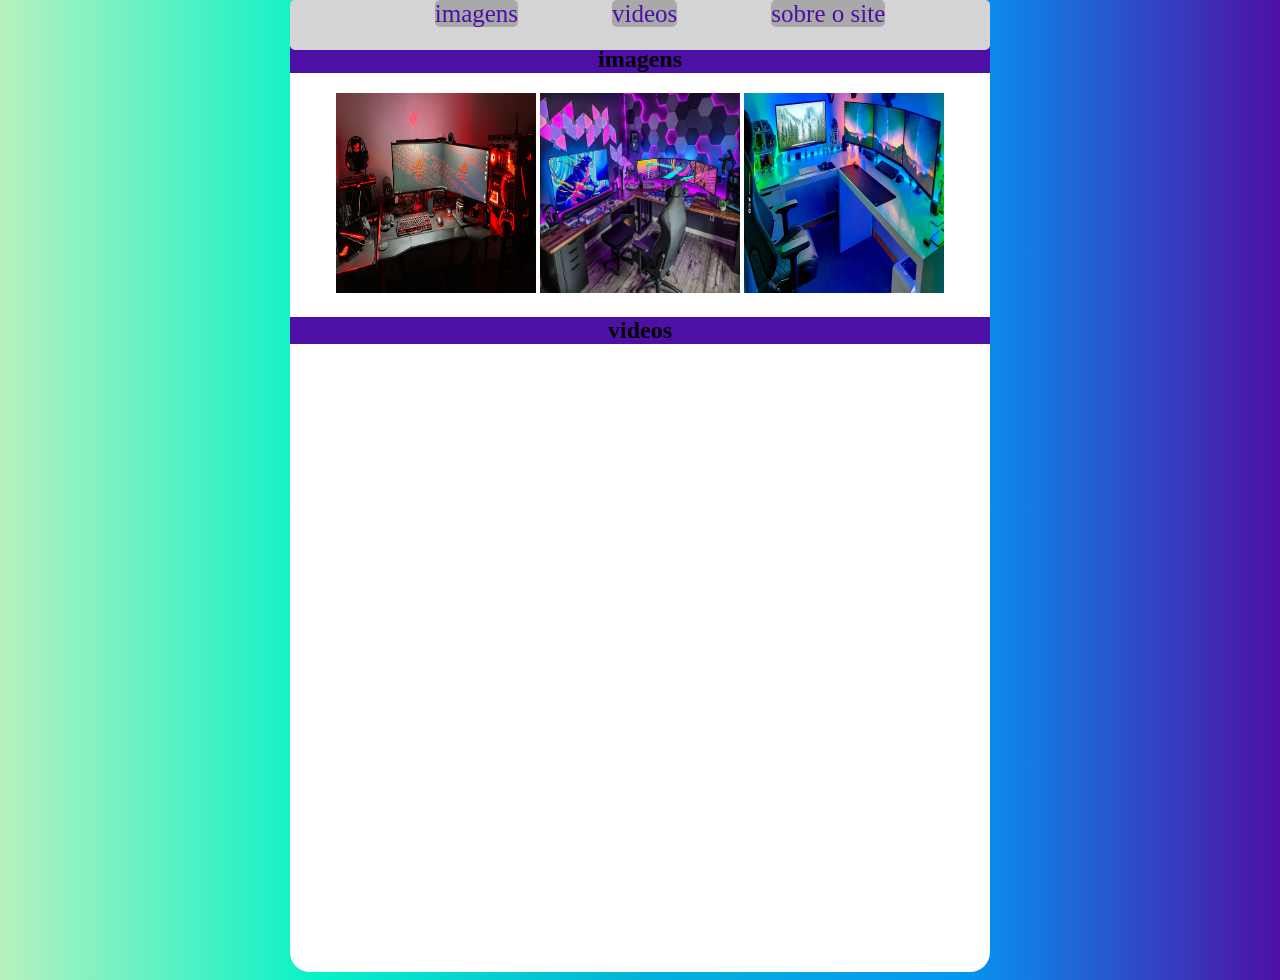
<file: index.html>
<!DOCTYPE html>
<html lang="pt-br">
<head>
    <meta charset="UTF-8">
    <meta name="viewport" content="width=device-width, initial-scale=1.0">
    <title>menu do meu site HTML 5</title>
    <link rel="stylesheet" href="menu.css">
</head>
<body>
    <main>
    <div><!--tudo que colocar vai ficar na vestical -->
        <center>
            <ul class="menu"><!--uma classe -->
              <li class="link"> <a href="#imagens">imagens</a></li>
              <li class="link"><a href="#videos">videos</a></li>
              <li class="link"><a href="sobre.html" target="_blank">sobre o site</a></li>
            </ul><!--lista não ordenada-->
            <section id="imagens">
                <br>
                <h1>imagens</h1>
                <img src="foto/setup 01.jpg" alt="setup 01" height="200" width="200">
                <img src="foto/setup 02.jpg" alt="setup 02" height="200" width="200">
                <img src="foto/setup 03.jpg" alt="setup 03" height="200" width="200">
            </section>
            <section id="videos">
                <h1>videos</h1>
                <iframe width="400" height="300" src="https://www.youtube.com/embed/p9wQ2kZ2KNI" title="Chill Study Lofi ~ Lofi To Make You Start A New Day Peacefully | Lofi Study Music" frameborder="0" allow="accelerometer; autoplay; clipboard-write; encrypted-media; gyroscope; picture-in-picture; web-share" allowfullscreen></iframe>
                <iframe width="400" height="300" src="https://www.youtube.com/embed/naQQ7nZEAts" title="Soul music soothe your soul - Chill r&amp;b soul mix - The best soul songs compilation" frameborder="0" allow="accelerometer; autoplay; clipboard-write; encrypted-media; gyroscope; picture-in-picture; web-share" allowfullscreen></iframe>
            </section>
        </main>

        </center>
    </div>
</body>
</html>
</file>
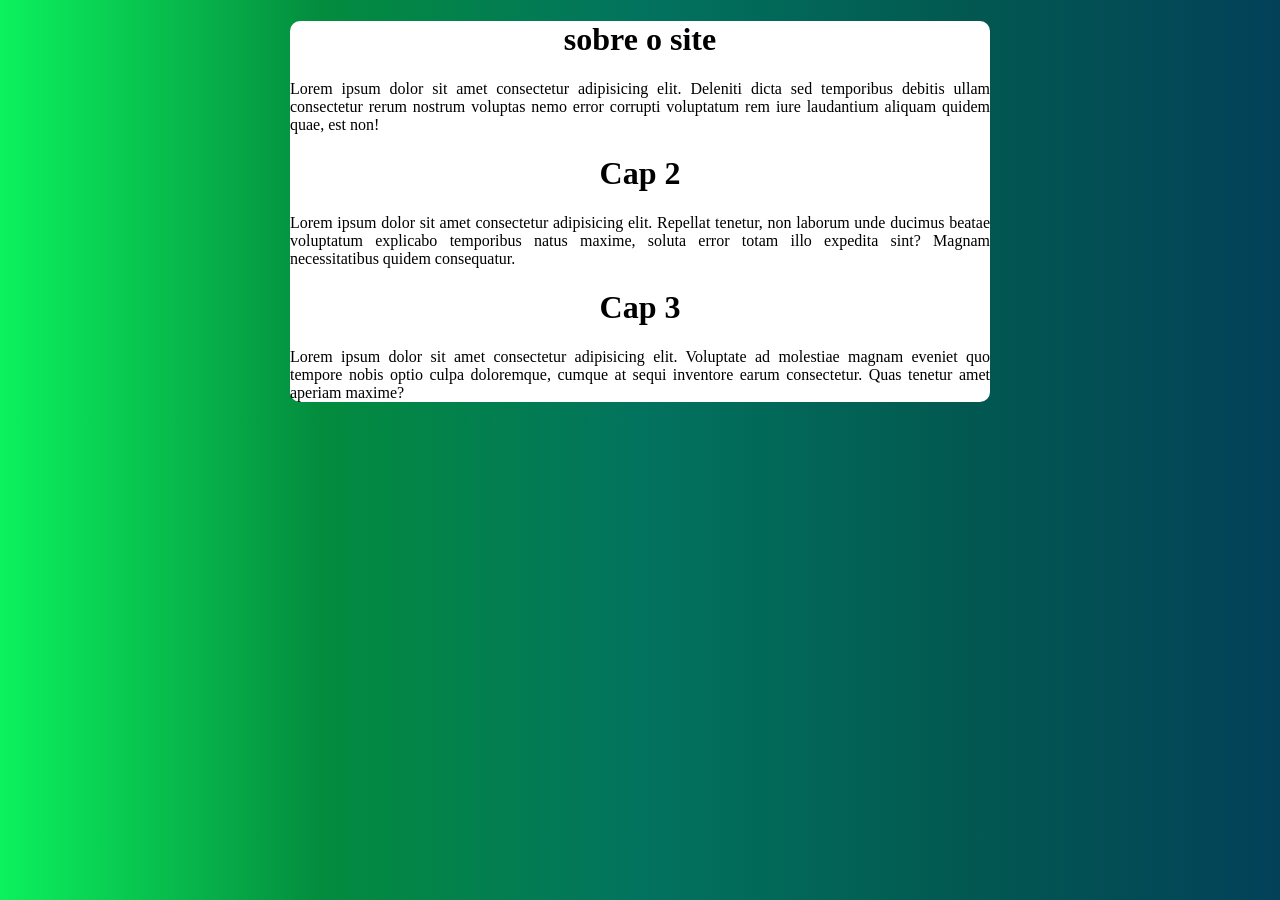
<file: sobre.html>
<!DOCTYPE html>
<html lang="pt-br">
<head>
    <meta charset="UTF-8">
    <meta name="viewport" content="width=device-width, initial-scale=1.0">
    <link rel="stylesheet" href="sobre.css">
    <title>sobre</title>
</head>
<body>
    <main>
    <h1>sobre o site</h1>
<p>Lorem ipsum dolor sit amet consectetur adipisicing elit. Deleniti dicta sed temporibus debitis ullam consectetur rerum nostrum voluptas nemo error corrupti voluptatum rem iure laudantium aliquam quidem quae, est non!</p>
<h1>Cap 2</h1>
<p>Lorem ipsum dolor sit amet consectetur adipisicing elit. Repellat tenetur, non laborum unde ducimus beatae voluptatum explicabo temporibus natus maxime, soluta error totam illo expedita sint? Magnam necessitatibus quidem consequatur.</p>
<h1>Cap 3</h1>
<p>Lorem ipsum dolor sit amet consectetur adipisicing elit. Voluptate ad molestiae magnam eveniet quo tempore nobis optio culpa doloremque, cumque at sequi inventore earum consectetur. Quas tenetur amet aperiam maxime?</p>
     </main>
</body>
</html>
</file>
<file: menu.css>
body{
    background-image: linear-gradient(to left , #4E0FA6,#0597F2,#04B2D9,#05F2C7,#B6F2BF)
}
main{
    background-color: white;
    width: 700px;
    margin: auto;
    border-radius: 20px;
}
.menu{
    background-color:#d4d4d4;
    border-radius: 5px;
    position: fixed;
    width: 660px;
    height: 50px;
    margin-top: 0px;
    top: 0;
    z-index: 10;
    margin: auto;
}
.link{
    display: inline;
    padding-left: 45px;
    padding-right: 45px;

}
a{
    color: #4E0FA6;
    font-family: cursive;
    font-size: 25px; 
    border-radius: 5px;
    text-decoration: none;
    background-color: darkgray;
    
}
.link:hover{
   text-decoration: underline;
   font-size: 35px;
}
a:hover{
    color: red;
    transition: 1s;
}
h1{
    background-color: #4E0FA6;
    
    
}
</file>
<file: sobre.css>
body{

background-image: linear-gradient(to left , #034159 , #025951 ,#02735E,#038C3E ,#0CF25D);
}
main{
    width: 700px;
    background-color: white;
    border-radius: 10px;
    margin: auto;
    padding: 10;
    text-align: justify;
    box-shadow: 20px,20px,20px, black;

}
h1{
    text-align: center;
}
</file>
